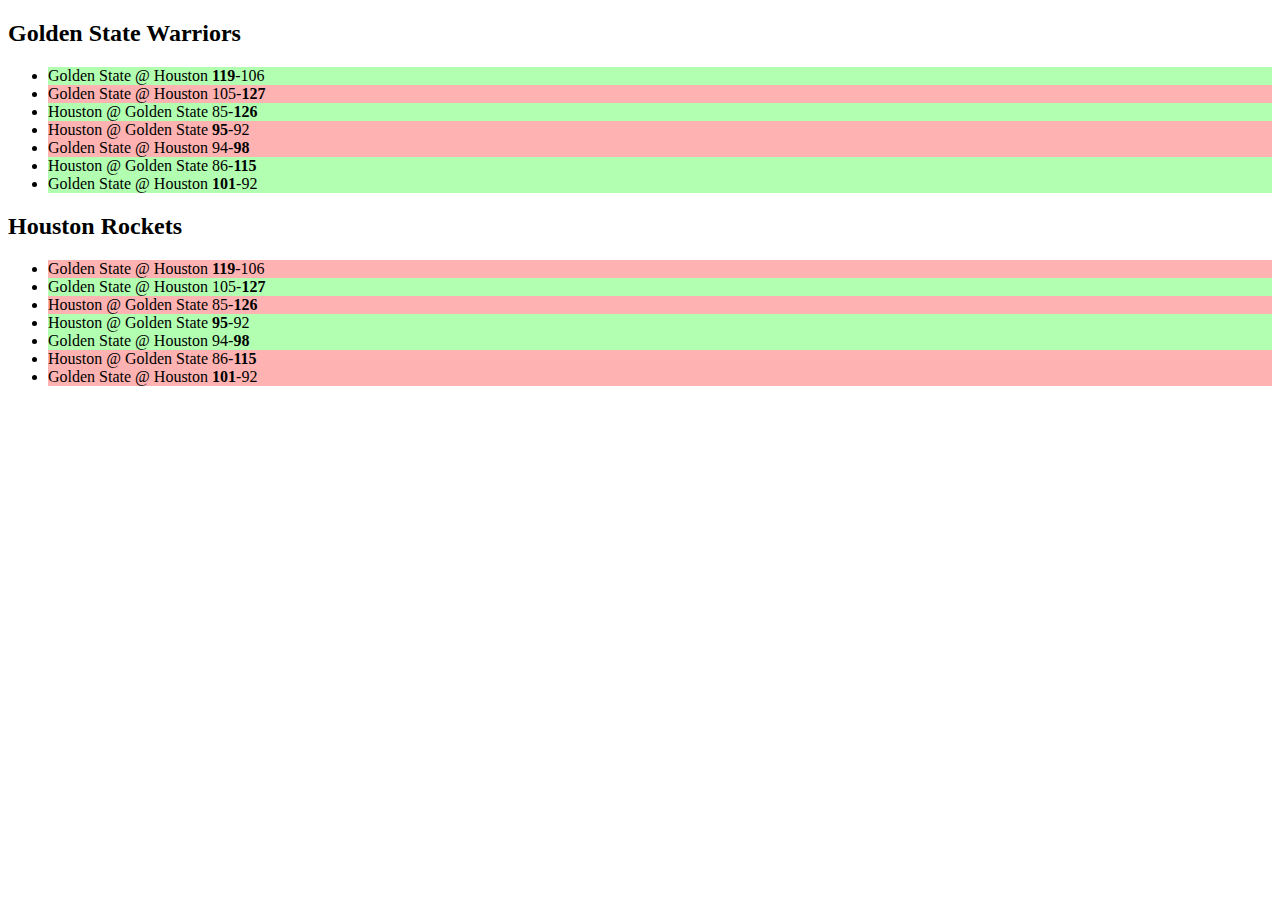
<file: 13-NBA-Starter-Code/index.html>
<!DOCTYPE html>
<html lang="en">
  <head>
    <meta charset="UTF-8" />
    <meta name="viewport" content="width=device-width, initial-scale=1.0" />
    <meta http-equiv="X-UA-Compatible" content="ie=edge" />
    <title>NBA Score Table</title>
    <link rel="stylesheet" href="app.css" />
  </head>

  <body>
    <section id="gs">
      <h2>
        Golden State Warriors
      </h2>
    </section>
    <section id="hr">
      <h2>
        Houston Rockets
      </h2>
    </section>
    <script src="app.js"></script>
  </body>
</html>
</file>
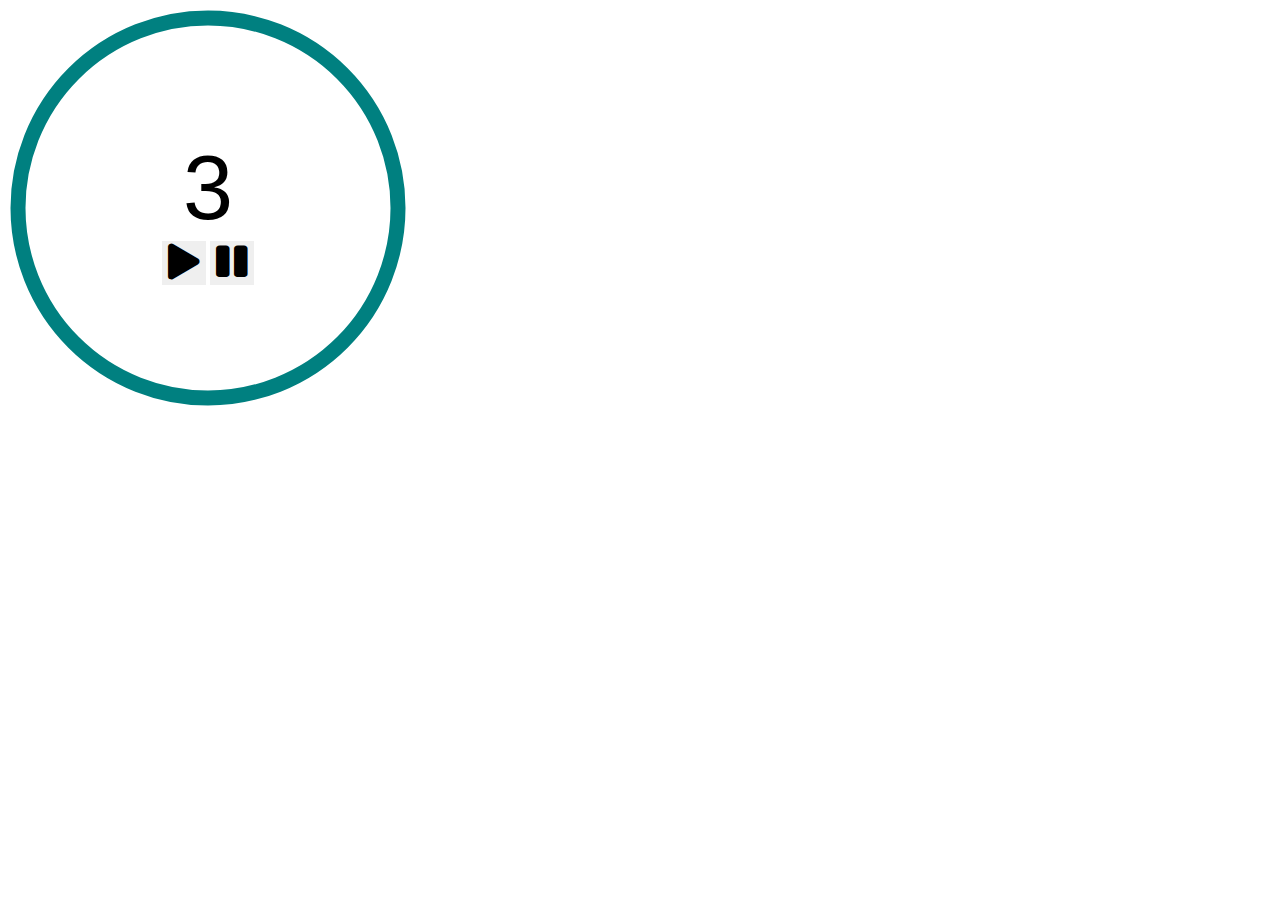
<file: projects/timer/index.html>
<!DOCTYPE html>
<html>
  <head>
    <link rel="stylesheet" href="style.css" />
    <link
      rel="stylesheet"
      href="https://cdnjs.cloudflare.com/ajax/libs/font-awesome/5.11.2/css/all.min.css"
    />
  </head>
  <body>
    <div class="timer">
      <div class="controls">
        <input id="duration" value="3" />
        <div>
          <button id="start"><i class="fas fa-play"></i></button>
          <button id="pause"><i class="fas fa-pause"></i></button>
        </div>
      </div>
      <svg class="dial">
        <circle
          fill="transparent"
          stroke="teal"
          stroke-width="15"
          r="190"
          cx="0"
          cy="200"
          transform="rotate(-90 100 100)"
        />
      </svg>
    </div>

    <script src="timer.js"></script>
    <script src="index.js"></script>
  </body>
</html>
</file>
<file: 13-NBA-Starter-Code/app.css>
.win {
  background-color: rgba(0, 255, 0, 0.3);
}
.loss {
  background-color: rgba(255, 0, 0, 0.3);
}
</file>
<file: projects/timer/style.css>
.dial {
  height: 400px;
  width: 400px;
}

.timer {
  position: relative;
  display: inline-block;
}

* {
  font: inherit;
}

body {
  font-family: 'Segoe UI', Roboto, Oxygen, Ubuntu, Cantarell, 'Fira Sans',
    'Droid Sans', 'Helvetica Neue', Helvetica, Arial, sans-serif;
}

.timer input {
  display: block;
  border: none;
  width: 240px;
  font-size: 90px;
  text-align: center;
}

.timer button {
  border: none;
  font-size: 36px;
  cursor: pointer;
}

.timer button:focus {
  outline: none;
}

.timer input:focus {
  outline: none;
}

.controls {
  position: absolute;
  top: 0;
  left: 0;
  right: 0;
  bottom: 0;
  display: flex;
  justify-content: center;
  align-items: center;
  flex-direction: column;
}
</file>
